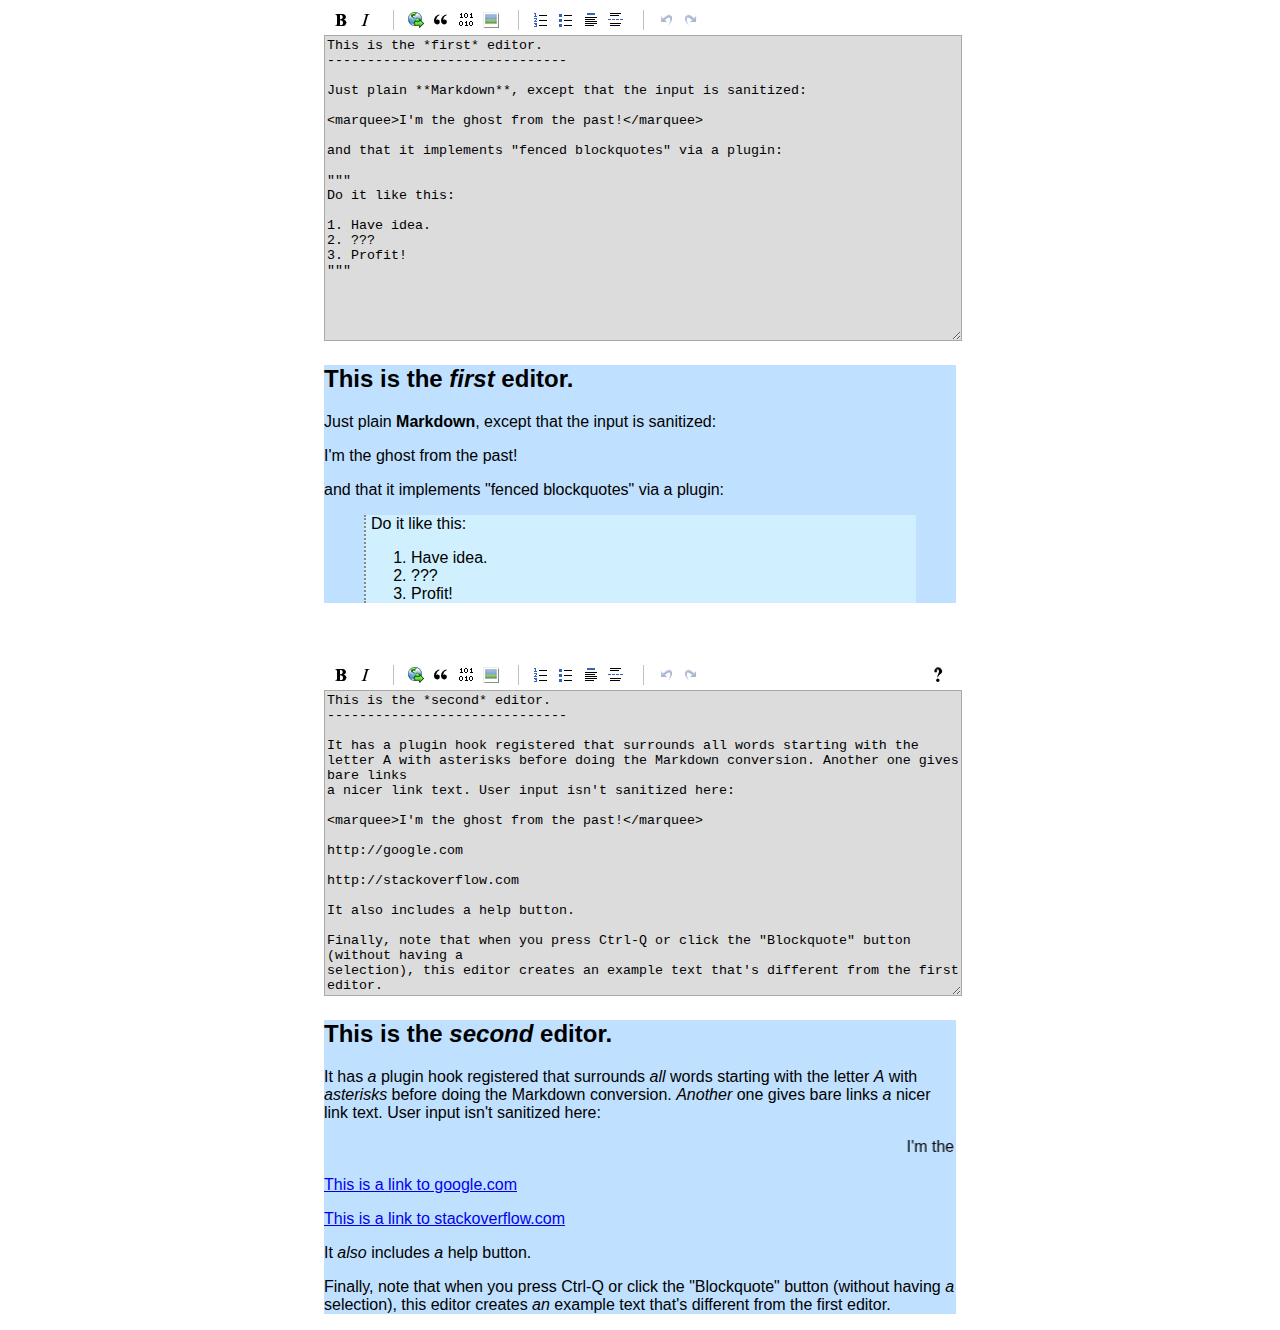
<file: Blog/static_cdn/pagedown/demo/browser/demo.html>
<!DOCTYPE html>

<html>

    <head>
        <title>PageDown Demo Page</title>
        
        <link rel="stylesheet" type="text/css" href="demo.css" />
        
        <script type="text/javascript" src="../../Markdown.Converter.js"></script>
        <script type="text/javascript" src="../../Markdown.Sanitizer.js"></script>
        <script type="text/javascript" src="../../Markdown.Editor.js"></script>
    </head>
    
    <body>
        <div class="wmd-panel">
            <div id="wmd-button-bar"></div>
            <textarea class="wmd-input" id="wmd-input">
This is the *first* editor.
------------------------------

Just plain **Markdown**, except that the input is sanitized:

<marquee>I'm the ghost from the past!</marquee>

and that it implements "fenced blockquotes" via a plugin:

"""
Do it like this:

1. Have idea.
2. ???
3. Profit!
"""
</textarea>
        </div>
        <div id="wmd-preview" class="wmd-panel wmd-preview"></div>
        
        <br /> <br />
        
        <div class="wmd-panel">
            <div id="wmd-button-bar-second"></div>
            <textarea class="wmd-input" id="wmd-input-second">
This is the *second* editor.
------------------------------

It has a plugin hook registered that surrounds all words starting with the
letter A with asterisks before doing the Markdown conversion. Another one gives bare links
a nicer link text. User input isn't sanitized here:

<marquee>I'm the ghost from the past!</marquee>

http://google.com

http://stackoverflow.com

It also includes a help button.

Finally, note that when you press Ctrl-Q or click the "Blockquote" button (without having a
selection), this editor creates an example text that's different from the first editor.
</textarea>
        </div>
        <div id="wmd-preview-second" class="wmd-panel wmd-preview"></div>


        <script type="text/javascript">
            (function () {
                var converter1 = Markdown.getSanitizingConverter();
                
                converter1.hooks.chain("preBlockGamut", function (text, rbg) {
                    return text.replace(/^ {0,3}""" *\n((?:.*?\n)+?) {0,3}""" *$/gm, function (whole, inner) {
                        return "<blockquote>" + rbg(inner) + "</blockquote>\n";
                    });
                });
                
                var editor1 = new Markdown.Editor(converter1);
                
                editor1.run();
                
                var converter2 = new Markdown.Converter();

                converter2.hooks.chain("preConversion", function (text) {
                    return text.replace(/\b(a\w*)/gi, "*$1*");
                });

                converter2.hooks.chain("plainLinkText", function (url) {
                    return "This is a link to " + url.replace(/^https?:\/\//, "");
                });
                
                var help = function () { alert("Do you need help?"); }
                var options = {
                    helpButton: { handler: help },
                    strings: { quoteexample: "whatever you're quoting, put it right here" }
                };
                var editor2 = new Markdown.Editor(converter2, "-second", options);
                
                editor2.run();
            })();
        </script>
    </body>
</html>
</file>
<file: Blog/static_cdn/pagedown/demo/browser/demo.css>
body 
{ 
	background-color: White;
    font-family: sans-serif;
}

blockquote {
	border-left: 2px dotted #888;
	padding-left: 5px;
	background: #d0f0ff;
}

.wmd-panel
{
	margin-left: 25%;
	margin-right: 25%;
	width: 50%;
	min-width: 500px;
}

.wmd-button-bar 
{
	width: 100%;
	background-color: Silver; 
}

.wmd-input 
{ 
	height: 300px;
	width: 100%;
	background-color: Gainsboro;
	border: 1px solid DarkGray;
}

.wmd-preview 
{ 
	background-color: #c0e0ff; 
}

.wmd-button-row 
{
	position: relative; 
	margin-left: 5px;
	margin-right: 5px;
	margin-bottom: 5px;
	margin-top: 10px;
	padding: 0px;  
	height: 20px;
}

.wmd-spacer
{
	width: 1px; 
	height: 20px; 
	margin-left: 14px;
	
	position: absolute;
	background-color: Silver;
	display: inline-block; 
	list-style: none;
}

.wmd-button {
    width: 20px;
    height: 20px;
    padding-left: 2px;
    padding-right: 3px;
    position: absolute;
    display: inline-block;
    list-style: none;
    cursor: pointer;
}

.wmd-button > span {
    background-image: url(../../wmd-buttons.png);
    background-repeat: no-repeat;
    background-position: 0px 0px;
    width: 20px;
    height: 20px;
    display: inline-block;
}

.wmd-spacer1
{
    left: 50px;
}
.wmd-spacer2
{
    left: 175px;
}
.wmd-spacer3
{
    left: 300px;
}




.wmd-prompt-background
{
	background-color: Black;
}

.wmd-prompt-dialog
{
	border: 1px solid #999999;
	background-color: #F5F5F5;
}

.wmd-prompt-dialog > div {
	font-size: 0.8em;
	font-family: arial, helvetica, sans-serif;
}


.wmd-prompt-dialog > form > input[type="text"] {
	border: 1px solid #999999;
	color: black;
}

.wmd-prompt-dialog > form > input[type="button"]{
	border: 1px solid #888888;
	font-family: trebuchet MS, helvetica, sans-serif;
	font-size: 0.8em;
	font-weight: bold;
}
</file>
